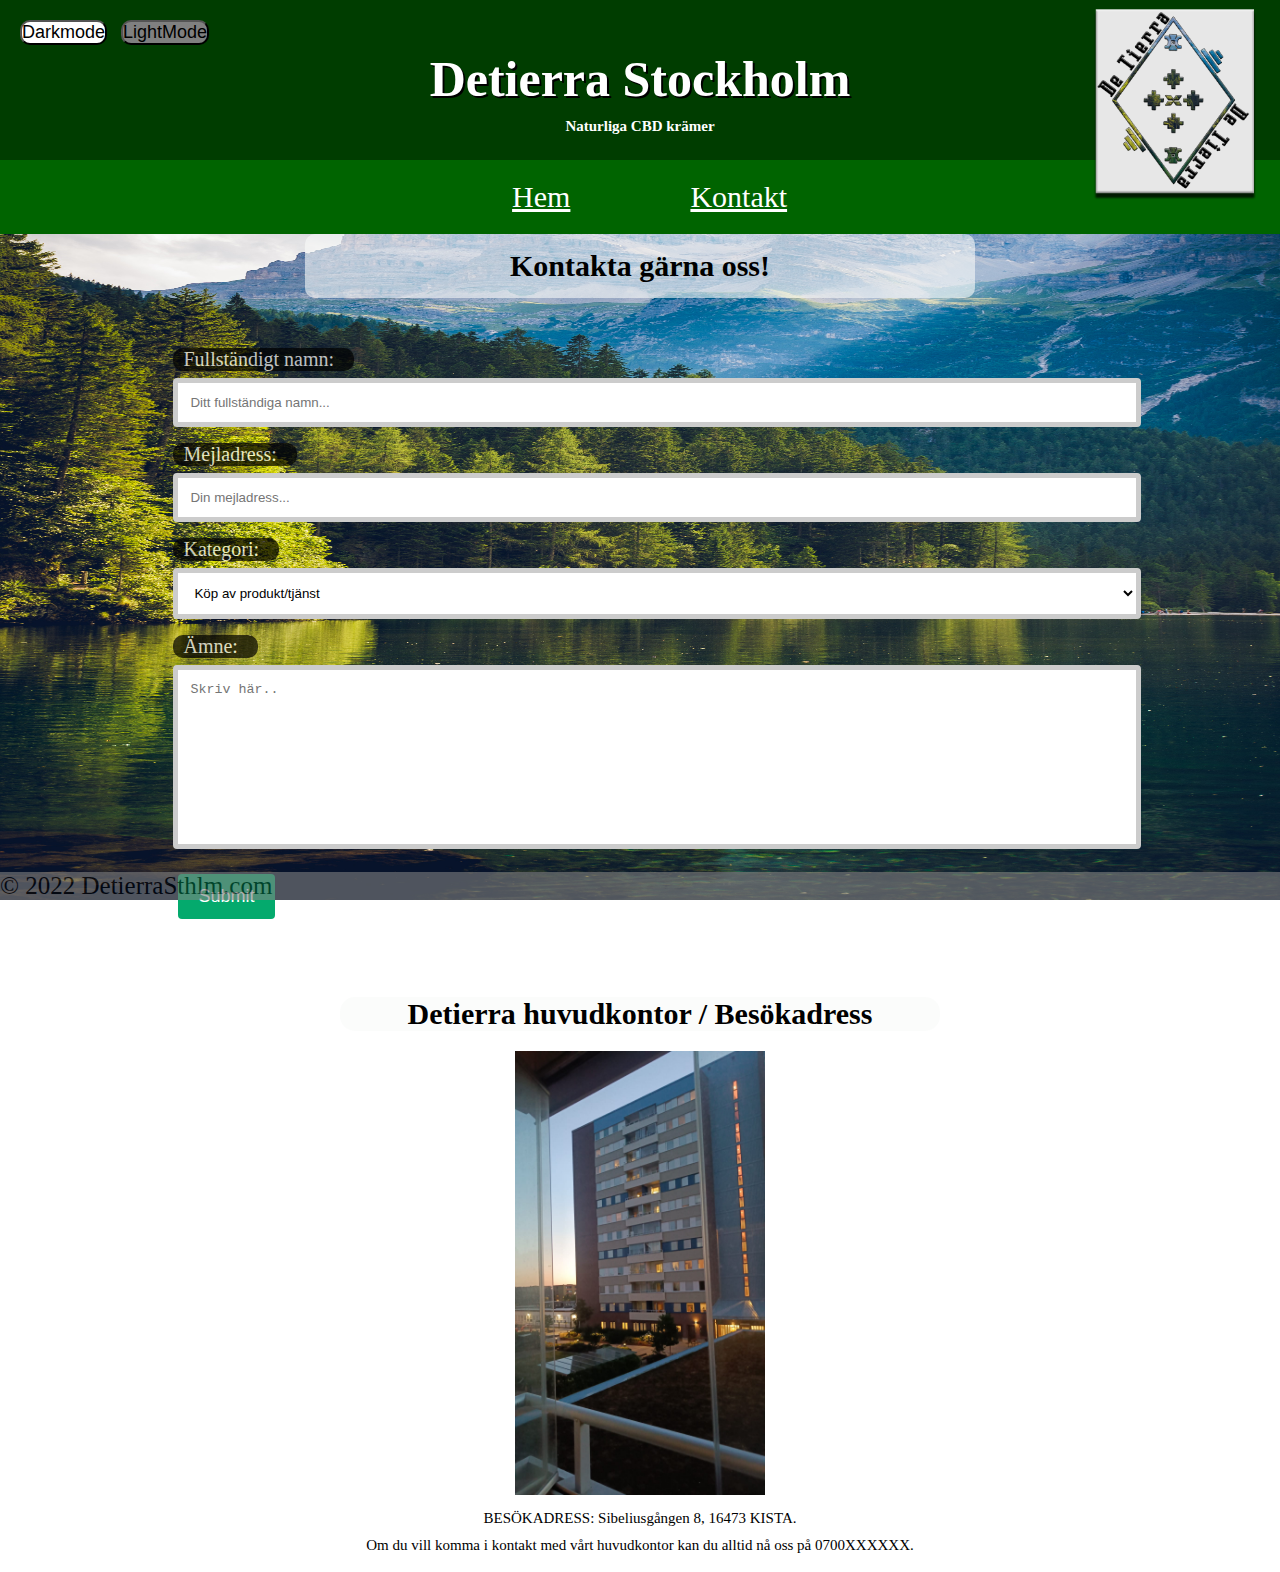
<file: Projekt/contact.html>
<!DOCTYPE html>
<html lang="en">
  <head>
    <meta charset="UTF-8" />
    <meta http-equiv="X-UA-Compatible" content="IE=edge" />
    <meta name="viewport" content="width=device-width, initial-scale=1.0" />
    <link rel="stylesheet" href="style.css" />
    <title>Contact</title>
  </head>

  <body>
    <div class="head">
      <button id="buttonDark" onclick="darkMode()">Darkmode</button>
      <button id="buttonLight" onclick="lightMode()">LightMode</button>
      <h1>Detierra Stockholm</h1>
      <h2>
        <p>Naturliga CBD krämer</p>
      </h2>
    </div>
    <div class="logga">
      <img src="./images/logo.png" alt="" />
    </div>

    <nav>
      <li><a href="index.html">Hem</a></li>
      <li><a href="contact.html">Kontakt</a></li>
    </nav>

    <div class="rubrikruta">
      <h3>Kontakta gärna oss!</h3>
    </div>

    <div class="BigBox">
      <div class="Form">
        <form id="action_page">
          <label for="fname">Fullständigt namn:</label>
          <input type="text" placeholder="Ditt fullständiga namn..." />

          <label for="lname">Mejladress:</label>
          <input type="text" placeholder="Din mejladress..." />

          <label for="Kategori">Kategori:</label>
          <select id="Kategori" name="Kategori">
            <option value="Köp av produkt/tjänst">Köp av produkt/tjänst</option>
            <option value="Frågor om företaget">Frågor om företaget</option>
            <option value="Reklamation">Reklamation</option>
            <option value="Övrigt">Övrigt</option>
          </select>

          <label for="subject">Ämne:</label>
          <textarea placeholder="Skriv här.." style="height: 150px"></textarea>

          <button id="button" type="button">Submit</button>
        </form>
      </div>

      <div class="Detierra">
        <h2>Detierra huvudkontor / Besökadress</h2>

        <img src="/Projekt/images/IMG-20221227-WA0000.jpg" alt="Kontoret" />
        <p>BESÖKADRESS: Sibeliusgången 8, 16473 KISTA.</p>
        <p>
          Om du vill komma i kontakt med vårt huvudkontor kan du alltid nå oss
          på 0700XXXXXX.
        </p>
      </div>
    </div>

    <footer>
      <p>&copy; 2022 DetierraSthlm.com</p>
    </footer>
    <script src="script.js"></script>
  </body>
</html>
</file>
<file: Projekt/style.css>
* {
  margin: 0;
  padding: 0;
}

body {
  background-image: url("images/DetierraBackground.jpg");
  background-size: 100% 100%;
  background-repeat: no-repeat;
  background-attachment: fixed;
  margin: 0;
  padding: 0;
}

.head {
  background: rgb(0, 61, 0);
  color: white;

  padding: 15px;
}

p {
  font-size: 15px;
}

h1 {
  text-align: center;
  font-size: 50px;
  text-shadow: 2px 2px black;
}

h2 {
  text-align: center;
  margin: 10px;
}

h3 {
  color: black;
  font-size: 30px;
}

.logga img {
  position: absolute;
  right: 0;
  top: 0;
  width: 205px;
}

.rubrikruta {
  margin: auto;
  display: flex;
  justify-content: center;
  padding: 0px 200px 10px 200px;
  width: 50%;
  border-radius: 10px;
  padding: 15px;
  background: rgba(248, 250, 248, 0.6);
}
.Info {
  display: flex;
  flex-wrap: wrap;
  justify-content: center;
  margin: 10px;
}
.Info img {
  width: 1000px;
  height: 500px;
  border-radius: 15px;
  margin-top: 50px;
}

nav {
  text-align: center;
  font-size: 30px;
  text-decoration: none;
  background: darkgreen;
}

nav li {
  display: inline-block;
  list-style: none;
  margin: 20px 20px;
  width: 150px;
  border-radius: 10px;
}

nav li a {
  color: white;
  position: relative;
}

nav li a:hover {
  background: rgb(0, 61, 0);
  cursor: pointer;
  transform: scale(1);
  padding: 10px;
}

.card {
  background-color: white;
  width: 270px;
  height: 500px;
  margin: 10px;
  border-radius: 15px;
}

.card p {
  font-size: 20px;
  margin: 10px;
}

.card-image {
  height: 350px;
  margin-bottom: 15px;
  background-size: cover;
  border-radius: 15px 15px 0 0;
}

.car-1 {
  background-image: url(images/PumpSolo.jpg);
}
.car-2 {
  background-image: url(images/BurkSolo.jpg);
}
.car-3 {
  background-image: url(images/BurkPump.jpg);
}

button {
  margin: 5px;
  background-color: darkgreen;
  color: white;
  cursor: pointer;
  font-size: 18px;
  border-radius: 10px;
}

button:hover {
  background-color: greenyellow;
  color: black;
}

footer {
  position: fixed;

  bottom: 0;
  width: 100%;
  opacity: 0.6;
}

footer p {
  font-size: 25px;
  background-color: grey;
}

input[type="text"],
select,
textarea {
  width: 100%;
  padding: 12px;
  border: 5px solid #ccc;
  border-radius: 4px;
  box-sizing: content-box;
  margin-top: 30px;
  margin-bottom: 16px;
  resize: none;
}

label {
  position: absolute;
  background-color: white;
  opacity: 0.7;
  font-size: 20px;
  padding-right: 20px;
  padding-left: 10px;
  border-radius: 10px 10px;
}

.container {
  display: flex;
  justify-content: center;
  flex-wrap: wrap;
  margin-bottom: 100px;
}

.BigBox {
  display: flex;
  flex-wrap: wrap;
  flex-grow: 1;
  flex-shrink: 1;
  flex-basis: 0;
  gap: 20;
  justify-content: space-evenly;
}

.Form {
  margin-top: 50px;
}

.Detierra {
  border: solid white;
  display: flex;
  justify-content: center;
  flex-direction: column;
  align-items: center;
  margin-top: 50px;
  width: 800px;
  padding: 10px;
}

.Detierra h2 {
  background: rgba(248, 250, 248, 0.6);
  font-size: 30px;
  border-radius: 15px;
  width: 600px;
}

.Detierra img {
  width: 250px;
  margin: 10px;
}

.Detierra p {
  background-color: white;
  padding: 5px;
}
.Recensioner {
  display: flex;
  flex-direction: column;
  justify-content: center;
  padding: 20px;
  margin: auto;
  margin-bottom: 50px;
  width: 50%;
}

.Recensioner h2 {
  align-items: center;
  background: rgba(248, 250, 248, 0.6);
  text-decoration: underline;
  border-radius: 15px;
  font-size: 35px;
}

.Recensioner p {
  background: rgba(248, 250, 248, 0.6);
  padding: 5px;
  color: black;
  font-size: 25px;
  font-family: "Lucida Sans";
  font-style: italic;
  opacity: 0.8;
  border-radius: 15px;
}

#button {
  background-color: #04aa6d;
  color: white;
  padding: 12px 20px;
  border: none;
  border-radius: 4px;
  cursor: pointer;
}

#button:hover {
  background-color: #45a049;
}

.dark-mode {
  background-image: url(/Projekt/images/IMG_0852.JPG);
  background-color: black;
  color: white;
}

.dark-mode .head,
body .card {
  background-color: rgba(0, 0, 0, 0.626);
  color: white;
}

.dark-mode input,
label {
  background-color: black;
  color: white;
}

.dark-mode .rubrikruta {
  background: rgba(0, 0, 0, 0.626);
  color: white;
}

.dark-mode .rubrikruta h3 {
  color: white;
}

.dark-mode nav {
  background: rgba(0, 0, 0, 0.626);
  color: white;
}

.dark-mode select {
  background-color: black;
  color: white;
}

.dark-mode textarea {
  background-color: black;
  color: white;
}

.dark-mode .Recensioner p {
  background: black;
  color: white;
}

.dark-mode .Recensioner h2 {
  background: black;
  color: white;
}

.dark-mode .Detierra {
  border: solid black;
}

.dark-mode .Detierra h2 {
  background: black;
  color: white;
}

.dark-mode .Detierra p {
  background: black;
}

.dark-mode #buttonDark {
  background-color: black;
  color: white;
}

.light-mode {
  background-color: white;
  color: black;
}

.light-mode .card {
  background-color: white;
  color: black;
}

.light-mode,
select,
textarea {
  background-color: white;
  color: black;
}

#buttonDark {
  background: white;
  color: black;
}

#buttonDark:hover {
  color: white;
  background-color: black;
}

.light-mode #buttonLight {
  background-color: white;
  color: black;
}

#buttonLight:hover {
  color: black;
  background-color: white;
}

#buttonLight {
  background-color: grey;
  color: black;
}

@media (max-width: 600px) {
  .Info img {
    width: 75%;
  }
}

@media (max-width: 800px) {
  .logga img {
    width: 100px;
  }
}

@media (max-width: 800px) {
  h1 {
    font-size: 25px;
  }
}
</file>
